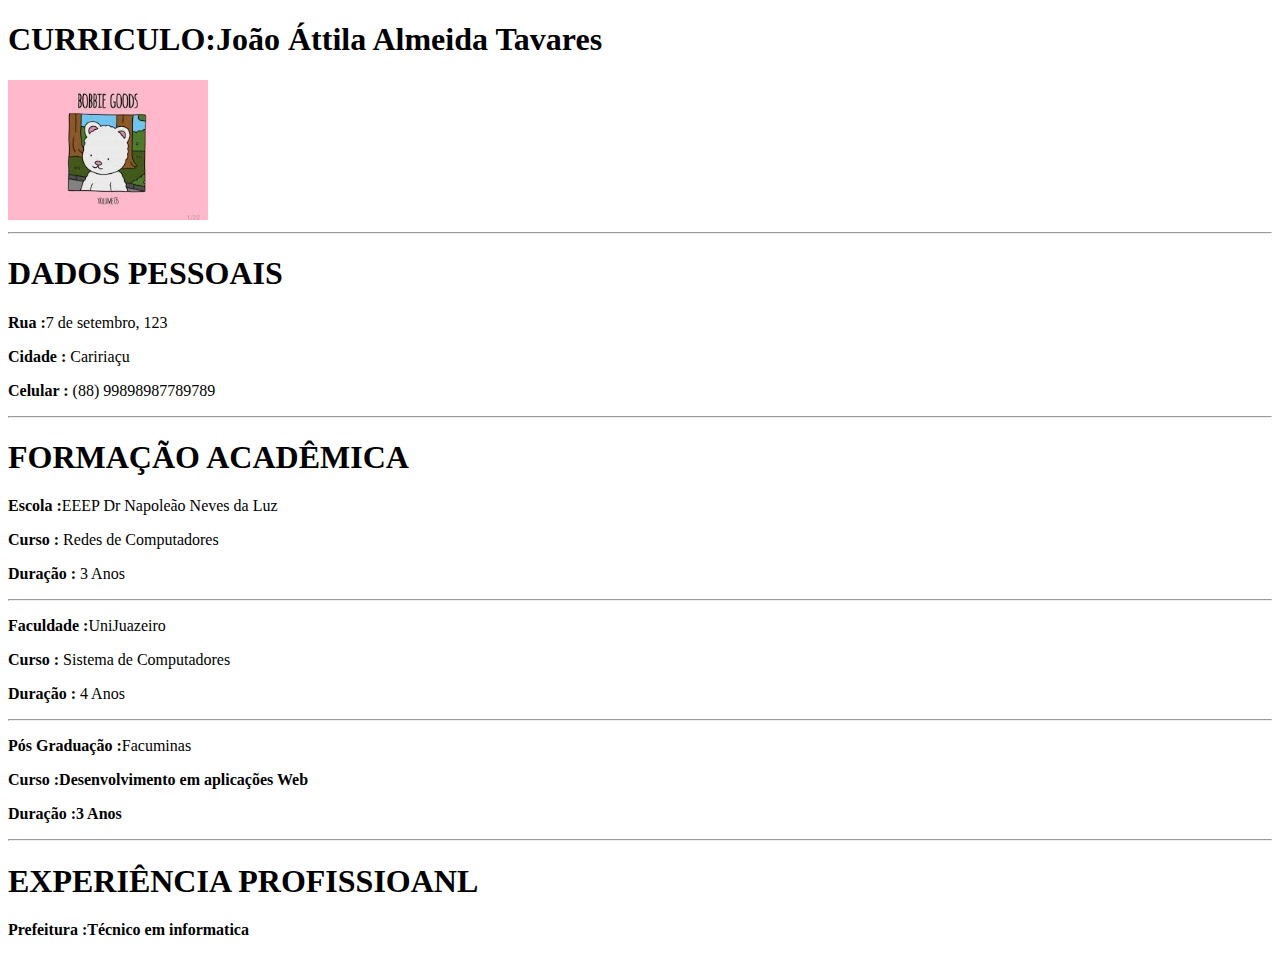
<file: index.html>
<!DOCTYPE html>
<html lang="pt-br"> 
<head>      
    <meta charset ="UTF-8"> 
    <meta name ="viewport" content = "width=device-width, initial-scale=1.0">           
    <title>Aula 01</title> 
 </head>                
<body>
<h1>CURRICULO:João Áttila Almeida Tavares</h1>
<img src="images.jpg" alt="Descrição da imagem" style="width: 200px;"> <hr>
<h1>DADOS PESSOAIS</h1>
<p><b>Rua :</b>7 de setembro, 123</p>
<p><b>Cidade :</b> Caririaçu</p>
<p><b>Celular :</b> (88) 99898987789789</p><hr>
<h1>FORMAÇÃO ACADÊMICA</h1>
<p><b>Escola :</b>EEEP Dr Napoleão Neves da Luz</p>
<p><b>Curso :</b> Redes de Computadores</p>
<p><b>Duração :</b> 3 Anos</p><hr>
<p><b>Faculdade :</b>UniJuazeiro</p>
<p><b>Curso :</b> Sistema de Computadores</p>
<p><b>Duração :</b> 4 Anos</p><hr>
<p><b>Pós Graduação :</b>Facuminas</p>
<p><b>Curso :<b>Desenvolvimento em aplicações Web
    <p><b>Duração :<b>3 Anos <hr>
<h1>EXPERIÊNCIA PROFISSIOANL</h1>
<p><b>Prefeitura :<b>Técnico em informatica
</b>
</body>
</html>
</file>
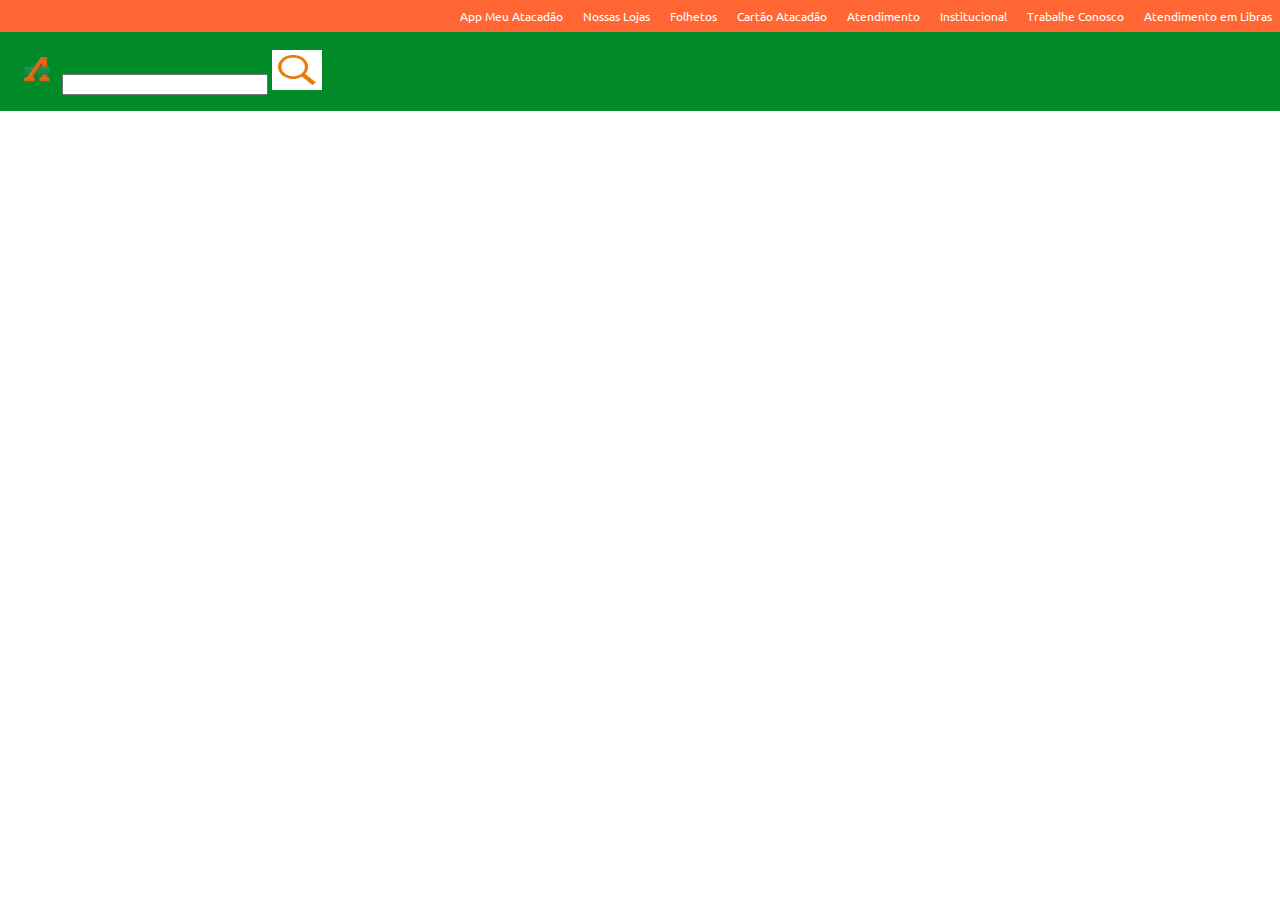
<file: Atacadao/Index.html>
<!DOCTYPE html>
<html lang="pt-BR">
    <head>
        <meta charset="UTF-8">
        <meta name="viewport" content="width=device-width, initial-scale=1.0">
        <title>Atacadão</title>
        <link rel="preconnect" href="https://fonts.googleapis.com">
<link rel="preconnect" href="https://fonts.gstatic.com" crossorigin>
<link href="https://fonts.googleapis.com/css2?family=Ubuntu:ital,wght@0,300;0,400;0,500;0,700;1,300;1,400;1,500;1,700&display=swap" rel="stylesheet">
        <link rel="stylesheet" href="style.css">
        <link rel="shortcut icon" href="Logo atacadão.jpg" type="image/x-icon">
    </head>
    <body>
        <header>
            <ul>
            <li><a href="">App Meu Atacadão</a></li>
            <li><a href="">Nossas Lojas</a></li>
            <li><a href="">Folhetos</a></li>
            <li><a href="">Cartão Atacadão</a></li>
            <li><a href="">Atendimento</a></li>
            <li><a href="">Institucional</a></li>
            <li><a href="">Trabalhe Conosco</a></li>
            <li><a href="">Atendimento em Libras</a></li>
            </ul>
            <div class="verde">
                <img class="Logo" src="logo_atacadão-removebg-preview.png" alt="Logo">
                <input type="text" name="search" id="">
                <img class="buscar" src="Buscar.png" alt="buscar">
            </div>
        </header>
</file>
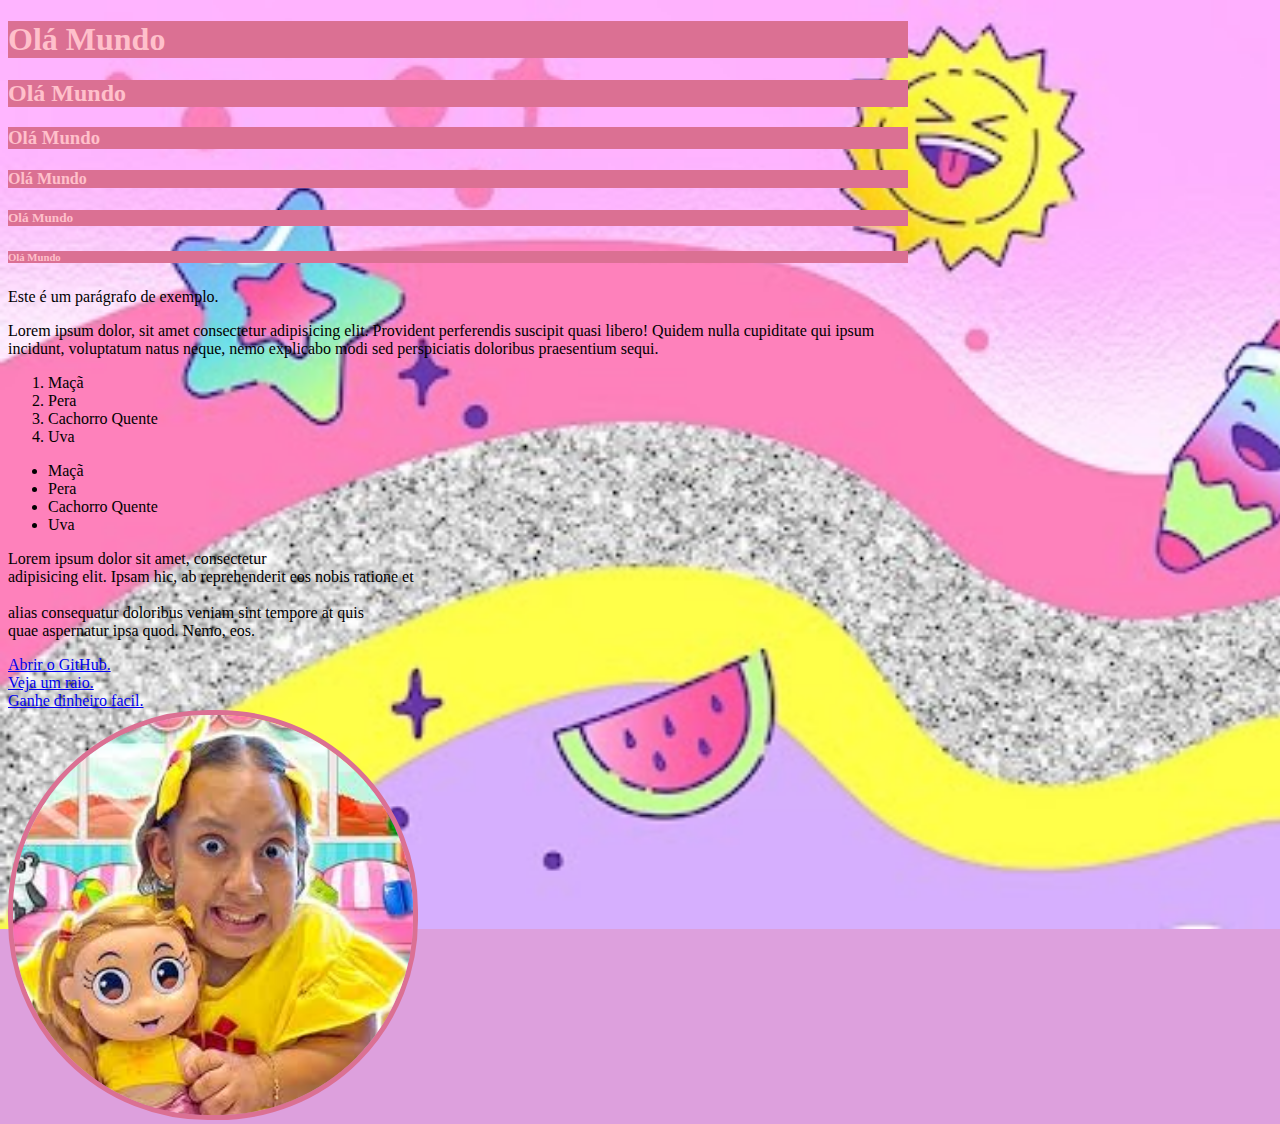
<file: Aula 1 - 07/Index.html>
<!DOCTYPE html>
<html lang="pt-BR">
    <head>
        <meta charset="UTF-8">
        <meta name="viewport" content="width=device-width, initial-scale=1.0">
        <title>MiniCurso</title>
        <link rel="stylesheet" href="style.css">
    </head>
    <body>
        <h1>Olá Mundo</h1>
        <h2>Olá Mundo</h1>
        <h3>Olá Mundo</h1>
        <h4>Olá Mundo</h1>
        <h5>Olá Mundo</h1>
        <h6>Olá Mundo</h1>


        <p>Este é um parágrafo de exemplo.</p>
        <p>Lorem ipsum dolor, sit amet consectetur adipisicing elit. Provident perferendis suscipit quasi libero! Quidem nulla cupiditate qui ipsum incidunt, voluptatum natus neque, nemo explicabo modi sed perspiciatis doloribus praesentium sequi.</p>
        <ol>
        <li>Maçã</li>
        <li>Pera</li>
        <li>Cachorro Quente</li>
        <li>Uva</li>
        </ol>
        <ul>
        <li>Maçã</li>
        <li>Pera</li>
        <li>Cachorro Quente</li>
        <li>Uva</li>
        </ul>
        <p>Lorem ipsum dolor sit amet, consectetur <br> adipisicing elit. Ipsam hic, ab reprehenderit eos nobis ratione et <br><br>alias consequatur doloribus veniam sint tempore at quis <br>quae aspernatur ipsa quod. Nemo, eos.</p>
        <a href="https://github.com/kokimotto">Abrir o GitHub.</a> <br>
        <a href="https://br.pinterest.com/teteuotakinho/rel%C3%A2mpago-marquinhos/">Veja um raio.</a> <br>
        <a href="https://www.google.com/search?sca_esv=2dee1d6b047c2499&q=notas+de+200&udm=2&fbs=[base64]&sa=X&ved=2ahUKEwj9xvvn3aqOAxWUH7kGHZT0H54QtKgLKAF6BAgXEAE&biw=1600&bih=773&dpr=1">Ganhe dinheiro facil.</a> <br>
        <a href="https://www.youtube.com/channel/UCllJguE1AIxYBmZJ8NUWiHg"> <img class="MCdivertida" src="[data-uri]" alt="MCdivertida"> </a> <br>
    </body>
</html>
</file>
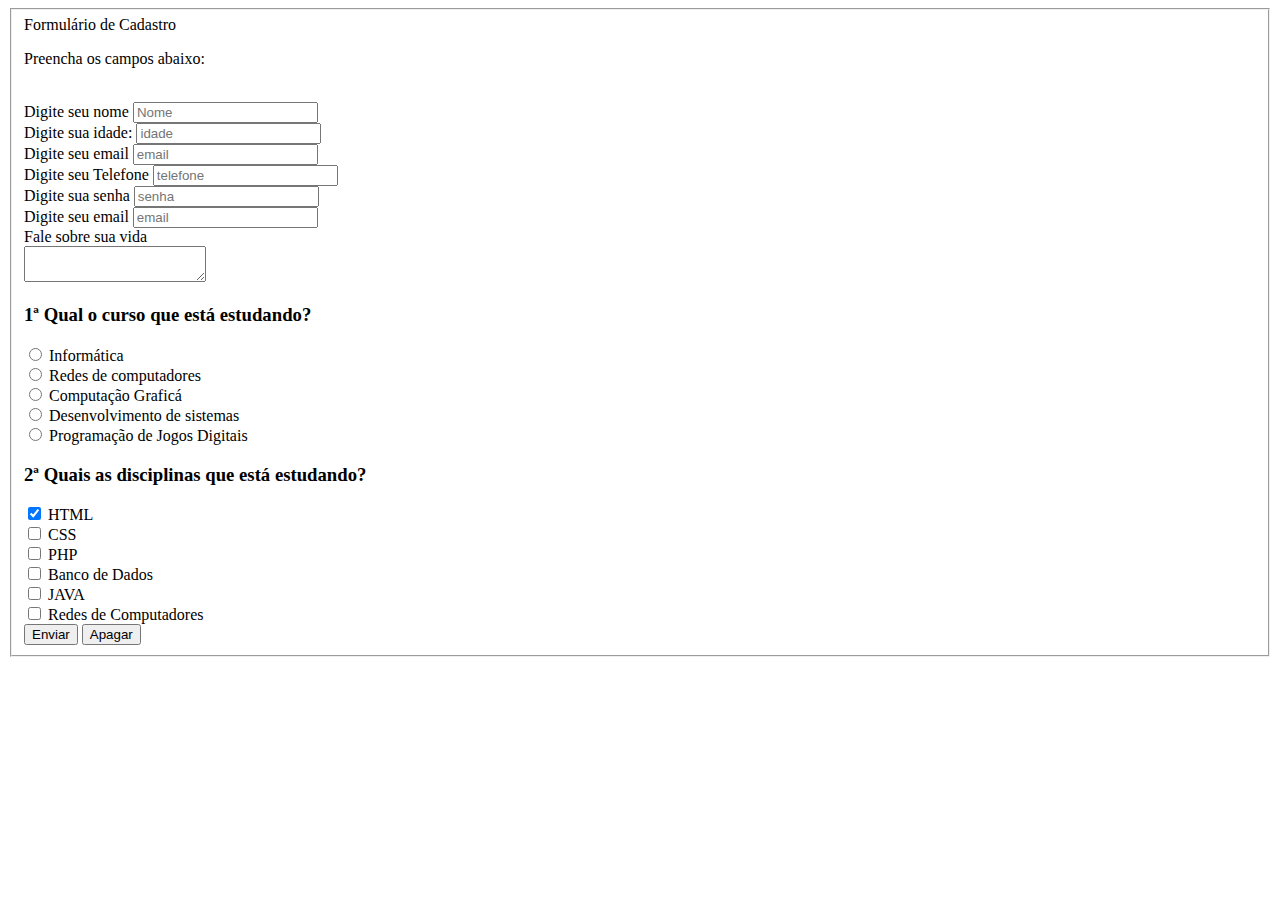
<file: formulario.html>
<!DOCTYPE html>
<html lang="en">
<head>
    <meta charset="UTF-8">
    <meta name="viewport" content="width=>, initial-scale=1.0">
    <title>FORMULARIO--</title>
</head>
<body>
 <!----CRIANDO O PRIMEIRO FORMULARIO-->
 <form>
<fieldset>
<Lengend>Formulário de Cadastro</Lengend>
<p>Preencha os campos abaixo:</p>
<br>
<label>Digite seu nome</label>
<input type="text" placeholder="Nome" requeried>
<br>
<label>Digite sua idade: </label>
<input type="numnber" placeholder="idade" requeried>
<br>
<label>Digite seu email</label>
<input type="email" placeholder="email" requeried>
<br>
<label>Digite seu Telefone</label>
<input type="tel" placeholder="telefone" requeried>
<br>
<label>Digite sua senha</label>
<input type="password" placeholder="senha" requeried>
<br>
<label>Digite seu email</label>
<input type="email" placeholder="email" required>
<br>
<label>Fale sobre sua vida</label>
<br>
<textarea></textarea> <br>

<h3> 1ª Qual o curso que está estudando?</h3>

<input type="radio" name="1"> Informática</br>
<input type="radio" name="1"> Redes de computadores</br>
<input type="radio" name="1"> Computação Graficá</br>
<input type="radio" name="1"> Desenvolvimento de sistemas</br>
<input type="radio" name="1"> Programação de Jogos Digitais </br>

<h3>2ª Quais as disciplinas que está estudando?</h3>
<input type="checkbox" checked> HTML </br>
<input type="checkbox" > CSS </br>
<input type="checkbox" > PHP </br>
<input type="checkbox" > Banco de Dados </br>
<input type="checkbox" > JAVA </br>
<input type="checkbox" > Redes de Computadores </br>

<button type="submit">Enviar</button>
<button type="reset">Apagar</button>
<br>
</fieldset>
 </form>
</body>
</html>
</file>
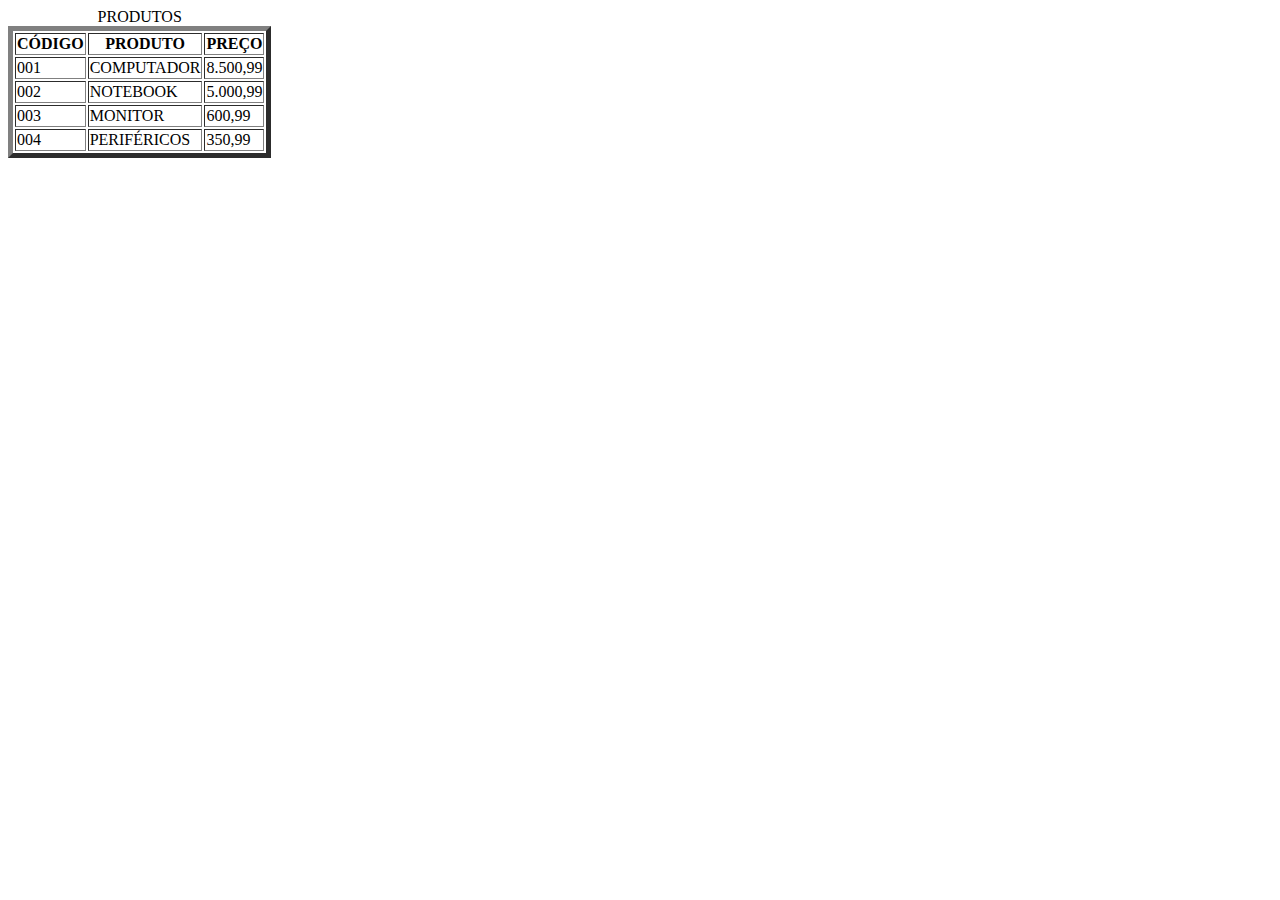
<file: TABLE.HTML>
<!DOCTYPE html>
<html>
    <head>
<META CHARSET="UTF-8"/>
<METADE HTTP-EQUIPE="X-UA-COMPATIBLE" CONTENTE="IE-EDEGE"/>
<META MA,E="VIEWPORT" CONTENT="WIDTH= DEVICE-WIDTH, INICIAL -SCALE=1.0"/>
    </head>
<body>
    <TABLE BORDER="5">
    <CAPTION>
     PRODUTOS
    </CAPTION>
    <TR>
        <TH>CÓDIGO</TH>
        <TH>PRODUTO</TH>
        <TH>PREÇO</TH>
    </TR>
    <TR>
        <TD>001</TD>
        <TD>COMPUTADOR</TD>
        <TD>8.500,99</TD>
    </TR>
        <TR>
        <TD>002</TD>
        <TD>NOTEBOOK
        <TD>5.000,99</TD>
    </TR>
        <TR>
        <TD>003</TD>
        <TD>MONITOR</TD>
        <TD>600,99</TD>
    </TR>
        <TR>
        <TD>004</TD>
        <TD>PERIFÉRICOS</TD>
        <TD>350,99</TD>
    </TR>
    </TABLE>
</body>
</html>
</file>
<file: Atacadao/style.css>
*{
    padding: 0px;
    margin: 0px;
    font-family: 'Ubuntu', sans-serif;
}
header ul{
    background-color: #ff6633;
    display: flex;
    gap: 20px;
    padding: 8px;
    justify-content: end;
}
header li{
    list-style: none;
    display: flex;
}
header li a{
    color: white;
    text-decoration: none;
    font-size: 12px;
}
header li a:hover{
    text-decoration: underline;
}
.verde{
    background-color: #008A28;
    padding: 16px;
}
.Logo{
    height: 42px;
    width: 42px;
}
.buscar{
    height: 40px;
    width: 50px;
}
.search{
    padding: 16px;
    width: 393px;
    height: 40px;
    gap: 0px;
}
</file>
<file: Aula 1 - 07/style.css>
body{
    background-color: plum;
    background-image: url(channels4_banner.jpg);
    background-size: cover;
    height: 100vh;
    width: 100vh;
    background-repeat: no-repeat;
}
h1{
color:pink;
background-color: palevioletred;
}
h2{color:pink; background-color: palevioletred;}
h3{color:pink; background-color: palevioletred;}
h4{color:pink; background-color: palevioletred;}
h5{color:pink; background-color: palevioletred;}
h6{color:pink; background-color: palevioletred;}
.MCdivertida{
    height: 400px;
    width: 400px;
    border-radius: 200px;
    border: 5px solid palevioletred;
}
</file>
